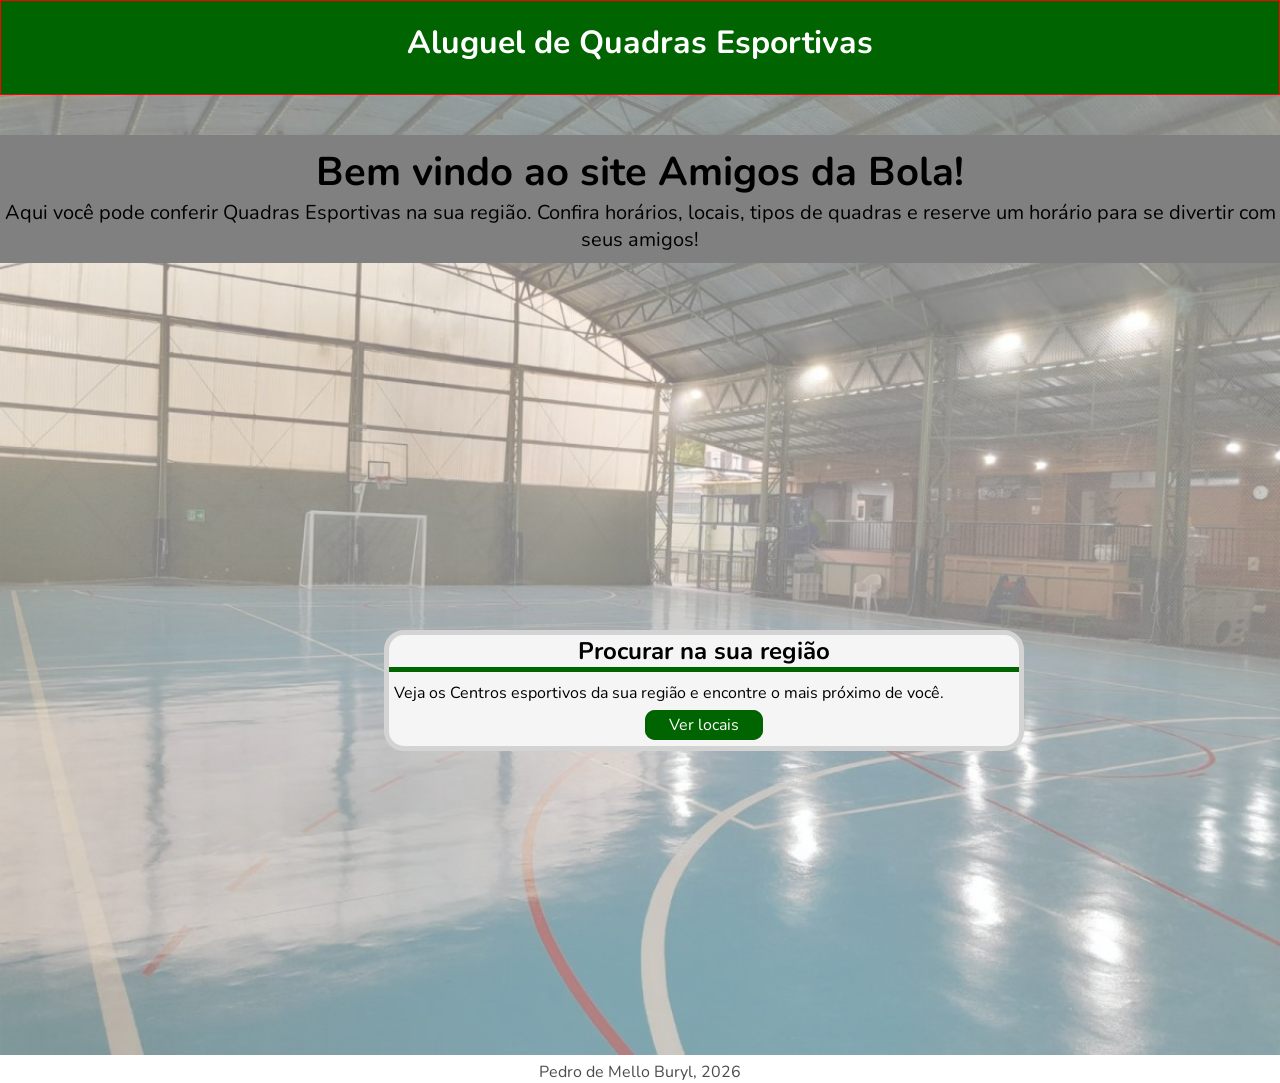
<file: DesenvolvimentoWeb/SiteDesafio/index.html>
<!DOCTYPE html>
<html lang="pt-br">

<head>
    <meta charset="UTF-8">
    <meta name="viewport" content="width=device-width, initial-scale=1.0">
    <style>
        @import url('https://fonts.googleapis.com/css2?family=Nunito:ital,wght@0,200..1000;1,200..1000&display=swap');
    </style>
    <title>Amigos da Bola</title>
    <link rel="icon" type="image/x-icon" href="./images/favicon.ico">
    <link rel="stylesheet" href="styles.css">
</head>

<body>
    <header style="border: 1px solid red;">
        <h1>Aluguel de Quadras Esportivas</h1>
    </header>
    <div class="container">
        <img src="./images/quadra-poliesportiva-apos-reforma1678137566.jpeg" alt="quadra de futebol de salão">
        <div class="card">
            <h3>Bem vindo ao site Amigos da Bola!</h3>
            <p>Aqui você pode conferir Quadras Esportivas na sua região.
                Confira horários, locais, tipos de quadras e reserve um horário
                para se divertir com seus amigos!</p>
        </div>
        <div class="caixa">
            <h2>Procurar na sua região</h2>
            <p>Veja os Centros esportivos da sua região e encontre o
                mais próximo de você.
            </p>
            <a href="aluguel.html">Ver locais</a>
        </div>

    </div>

</body>
<footer>
    <p>Pedro de Mello Buryl, 2026</p>
</footer>

</html>
</file>
<file: DesenvolvimentoWeb/SiteDesafio/styles.css>
* {
    margin: 0;
    font-family: "Nunito", sans-serif;
}

header {
    padding-top: 20px;
    padding-bottom: 30px;
    background-color: darkgreen;
    text-align: center;

    & h1 {
        color: white;
    }
}

.container {
    & img {
        width: 100%;
        opacity: 0.5;
    }
}

.card {
    position: absolute;
    top: 15%;
    text-align: center;
    background-color: grey;
    & h3 {
        position: sticky;
        font-size: 40px;
        padding-top: 10px;
    }

    & p {
        position: sticky;
        font-size: 20px;
        padding-bottom: 10px;
    }
}
.caixa{
    position: absolute;
    top: 70%;
    left: 30%;
    right: 20%;
    border: 5px solid lightgray;
    border-radius: 20px;
    padding-bottom: 10px;
    background-color: whitesmoke;
    
    text-align: center;
    & h2{
        border-bottom: 5px solid darkgreen;
    }
    & p{
        padding-top: 10px;
        padding-left: 5px;
        padding-right: 5px;
        text-align: justify;
        margin-bottom: 10px;
    }
    & a{
        padding-left: 20px;
        padding-right: 20px;
    }
}
a{
    border: 4px solid darkgreen;
    background-color: darkgreen;
    border-radius: 10px;
    color: white;
    text-decoration: none;
}
a:hover{
    border-color: green;
    padding: 5px 25px 5px 25px;
}
.home-button{
    position: absolute;
    margin-top: 10px;
    padding: 5px 10px 5px 10px;
}

#esporte{
    position: absolute;
    top: 45%;
    left: 30%;
    & ul{
        display: inline-block;
        border: 2px solid lightgray;
        background-color: whitesmoke;
        list-style-type: none;
        padding-right: 30px;
        & li{
            float: inline-end;
            margin: 30px;
            & button{
                font-size: 30px;
                border-radius: 10px;
            }
        }
    }
}
button:hover{
    padding: 10px;
    background-color: darkgreen;
    border: 5px solid green;
    color: white;
}

footer{
    position: sticky;
    text-align: center;
    & p{
        opacity: 0.7;
    }
}
</file>
